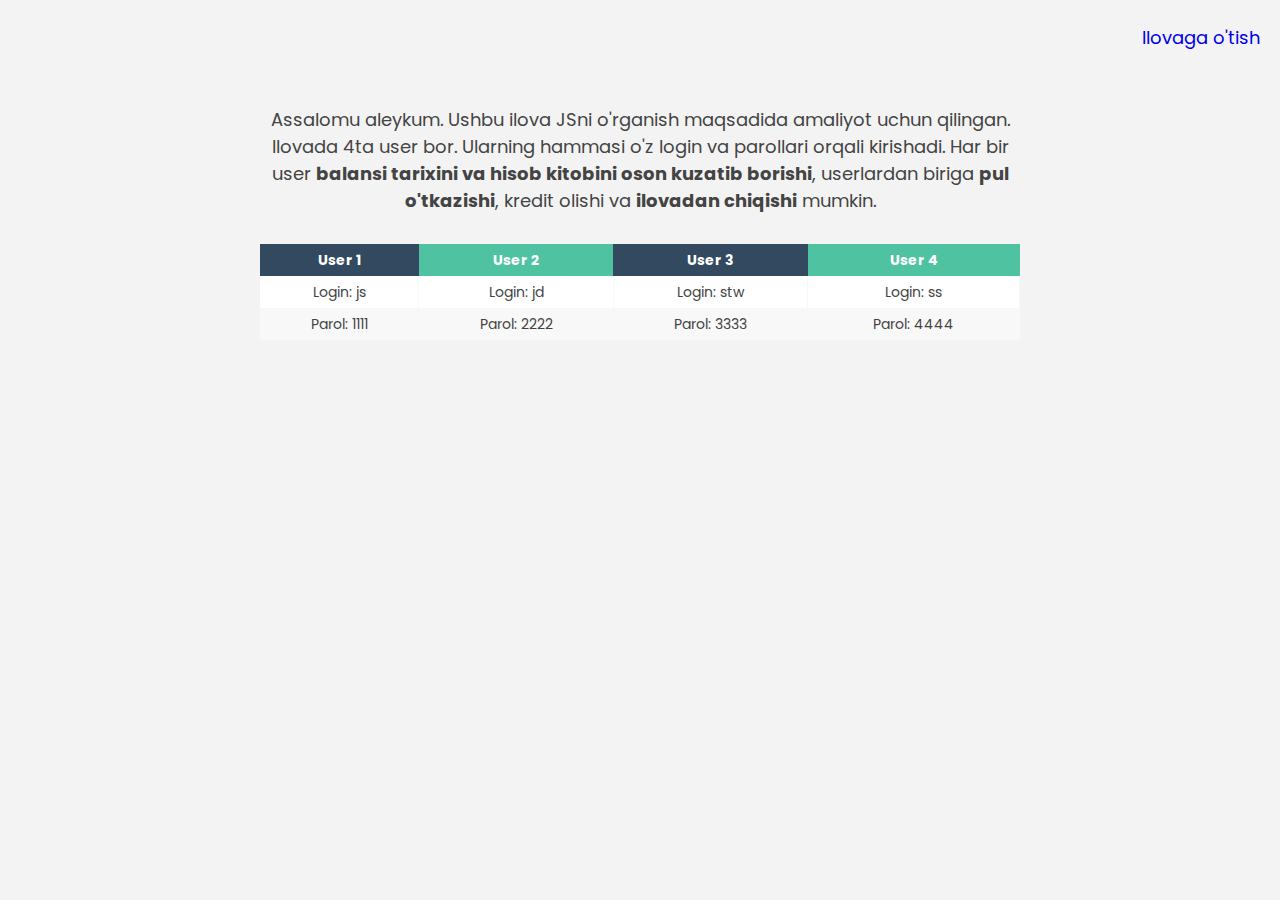
<file: index.html>
<!DOCTYPE html>
<html lang="uz">
<head>
    <meta charset="UTF-8">
    <meta http-equiv="X-UA-Compatible" content="IE=edge">
    <meta name="viewport" content="width=device-width, initial-scale=1.0">
    <title>Bankist</title>
    
    <!-- Font -->
    <link href="https://fonts.googleapis.com/css?family=Poppins:400,500,600&display=swap" rel="stylesheet"/>
    
    <!-- STYLES -->
    <link rel="stylesheet" href="css/normalize.css">
    <link rel="stylesheet" href="css/main.css">
</head>
<body>
    
    <!-- Header -->
    <header class="header">
        <div class="header-container container">
            <a class="app-link" href="app.html">Ilovaga o'tish</a>
        </div>
    </header>
    
    <main class="main">
        <div class="main-container container">
            <p class="main-text">Assalomu aleykum. Ushbu ilova JSni o'rganish maqsadida amaliyot uchun qilingan. Ilovada 4ta user bor. Ularning hammasi o'z login va parollari orqali kirishadi. Har bir user <strong>balansi tarixini va hisob kitobini oson kuzatib borishi</strong>, userlardan biriga <strong>pul o'tkazishi</strong>, kredit olishi va <strong>ilovadan chiqishi</strong> mumkin.</p>
            
            <!-- Table -->
            <table class="table">
                <thead>
                    <tr>
                        <th>User 1</th>
                        <th>User 2</th>
                        <th>User 3</th>
                        <th>User 4</th>
                    </tr>
                </thead>
                <tbody>
                    <tr>
                        <td>Login: js</td>
                        <td>Login: jd</td>
                        <td>Login: stw</td>
                        <td>Login: ss</td>
                    </tr>
                    <tr>
                        <td>Parol: 1111</td>
                        <td>Parol: 2222</td>
                        <td>Parol: 3333</td>
                        <td>Parol: 4444</td>
                    </tr>
                    <tbody>
                    </table>
                </div>
            </main>
            
        </body>
        </html>
</file>
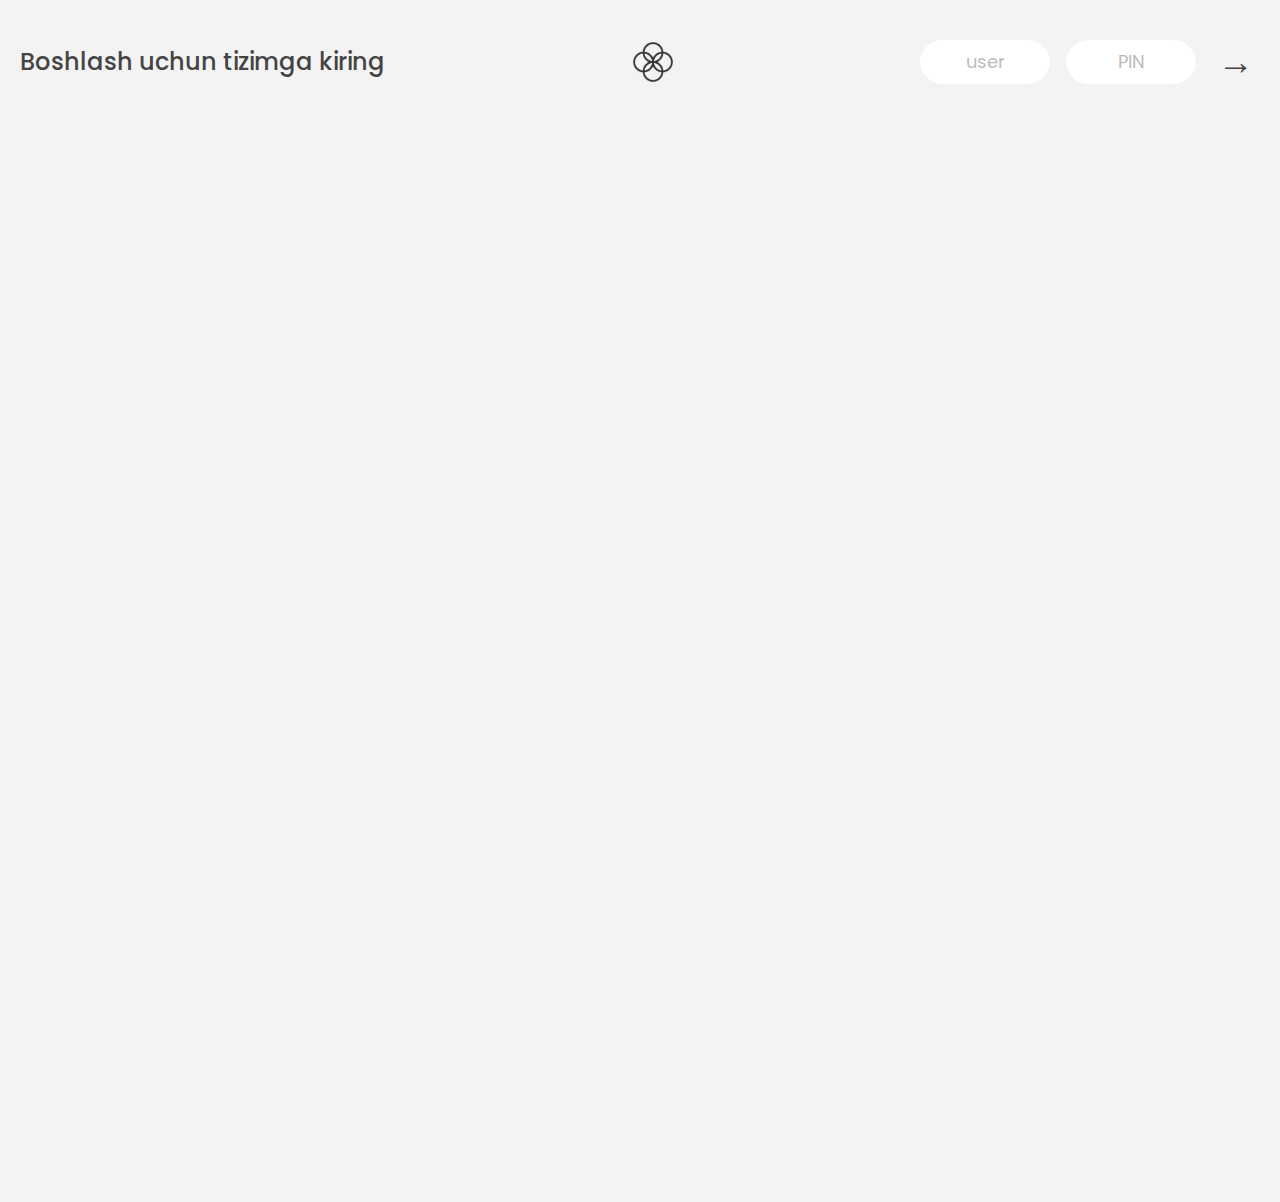
<file: app.html>
<!DOCTYPE html>
<html lang="uz">
<head>
    <meta charset="UTF-8">
    <meta http-equiv="X-UA-Compatible" content="IE=edge">
    <meta name="viewport" content="width=device-width, initial-scale=1.0">
    <title>Bankist</title>
    
    <!-- Font -->
    <link href="https://fonts.googleapis.com/css?family=Poppins:400,500,600&display=swap" rel="stylesheet"/>
    
    <!-- STYLES -->
    <link rel="stylesheet" href="css/normalize.css">
    <link rel="stylesheet" href="css/main.css">
</head>
<body>
    
    <!-- TOP NAVIGATION -->
    <nav class="nav-container container">
        <p class="welcome">Boshlash uchun tizimga kiring</p>
        <img src="./img/logo.png" alt="Logo" class="logo" />
        <form class="login">
            <input
            type="text"
            placeholder="user"
            class="login__input login__input--user"
            />
            
            <input
            type="text"
            placeholder="PIN"
            maxlength="4"
            class="login__input login__input--pin"
            />
            <button class="login__btn">&rarr;</button>
        </form>
    </nav>
    
    <main class="app-container container">
        <div class="app-wrapper">
            <!-- BALANCE -->
            <div class="balance">
                <div>
                    <p class="balance__label">Joriy balans</p>
                    <p class="balance__date">
                        <span class="date">05/03/2037</span>
                    </p>
                </div>
                <p class="balance__value">0000€</p>
            </div>
            <!-- MOVEMENTS -->
            <div class="movements">
                <div class="movements__row">
                    <div class="movements__type movements__type--kirim">2 kirim</div>
                    <div class="movements__date">3 days ago</div>
                    <div class="movements__value">4 000€</div>
                </div>
                <div class="movements__row">
                    <div class="movements__type movements__type--chiqim">
                        1 chiqim
                    </div>
                    <div class="movements__date">24/01/2037</div>
                    <div class="movements__value">-378€</div>
                </div>
            </div>
            <!-- SUMMARY -->
            <div class="summary">
                <p class="summary__label">Kirim</p>
                <p class="summary__value summary__value--in">0000€</p>
                <p class="summary__label">Chiqim</p>
                <p class="summary__value summary__value--out">0000€</p>
                <p class="summary__label">Interest</p>
                <p class="summary__value summary__value--interest">0000€</p>
                <button class="btn--sort">&downarrow; Saralash</button>
            </div>
            <!-- OPERATION: TRANSFERS -->
            <div class="operation operation--transfer">
                <h2>Pul o'tkazish</h2>
                <form class="form form--transfer">
                    <input type="text" class="form__input form__input--to" />
                    <input type="number" class="form__input form__input--amount" />
                    <button class="form__btn form__btn--transfer">&rarr;</button>
                    <label class="form__label">ga o'tkazish</label>
                    <label class="form__label">Miqdori</label>
                </form>
            </div>
            <!-- OPERATION: LOAN -->
            <div class="operation operation--loan">
                <h2>Kredit so'rash</h2>
                <form class="form form--loan">
                    <input type="number" class="form__input form__input--loan-amount" />
                    <button class="form__btn form__btn--loan">&rarr;</button>
                    <label class="form__label form__label--loan">Miqdori(kirimning 10barobaricha)</label>
                </form>
            </div>
            <!-- OPERATION: CLOSE -->
            <div class="operation operation--close">
                <h2>Hisobni yopish</h2>
                <form class="form form--close">
                    <input type="text" class="form__input form__input--user" />
                    <input
                    type="password"
                    maxlength="6"
                    class="form__input form__input--pin"
                    />
                    <button class="form__btn form__btn--close">&rarr;</button>
                    <label class="form__label">Userni kiriting</label>
                    <label class="form__label">PINni kiriting</label>
                </form>
            </div>
            <!-- LOGOUT TIMER -->
            <p class="logout-timer">
                Siz tizimdan <span class="timer">05:00</span> chiqasiz 
            </p>
        </div>
    </main>
    
    <script src="main.js"></script>
</body>
</html>
</file>
<file: css/main.css>
html {
    height: 100%;
    scroll-behavior: smooth;
    box-sizing: border-box;
}

*,
*::before,
*::after {
    box-sizing: inherit;
}

*:focus {
    outline: 3px dashed #333;
    outline-offset: 3px;
}

body {
    display: flex;
    flex-direction: column;
    height: 100vh;
    background-color: #f3f3f3;
    font-family: "Poppins", "Arial", sans-serif;
    font-style: normal;
    font-weight: normal;
    font-size: 14px;
    line-height: 16px;
    color: #444;
}

img {
    max-width: 100%;
    height: auto;
}

a {
    display: inline-block;
    text-decoration: none;
}

.container {
    width: 100%;
    max-width: 1440px;
    padding-left: 20px;
    padding-right: 20px;
    margin-left: auto;
    margin-right: auto;
}

.main-content {
    flex-grow: 1;
}

/* Header */
.header {
    padding-top: 30px;
    padding-bottom: 30px;
}

.header-container {
    display: flex;
    justify-content: end;
    align-items: center;
}

.app-link {
    font-size: 18px;
}

.app-link:hover {
    color: #444;
}

/* Main */
.main {
    padding-top: 30px;
    padding-bottom: 70px;
}

.main-container {
    width: 100%;
    max-width: 800px;
}

.main-text {
    font-size: 18px;
    line-height: 1.5;
    text-align: center;
    margin-top: 0;
    margin-bottom: 30px;
}

/* Table Styles */

.table {
    border-radius: 5px;
    font-size: 14px;
    font-weight: normal;
    border: none;
    border-collapse: collapse;
    width: 100%;
    max-width: 100%;
    white-space: nowrap;
    background-color: white;
}

td, th {
    text-align: center;
    padding: 8px;
}

th {
    color: #ffffff;
    background-color: #4FC3A1; 
}

th:nth-child(odd) {
    color: #ffffff;
    background-color: #324960;
}

td {
    border-right: 1px solid #f8f8f8;
    font-size: 14px; 
}

tr:nth-child(even) {
    background-color: #F8F8F8;
}

/* App */
.nav-container {
    display: flex;
    justify-content: space-between;
    align-items: center;
    padding-top: 30px;
    padding-bottom: 30px;
}

.welcome {
    font-size: 24px;
    font-weight: 500;
}

.logo {
    width: 40px;
    height: 40px;
}

.login {
    display: flex;
}

.login__input {
    border: none;
    padding: 8px 16px;
    font-size: 18px;
    text-align: center;
    width: 130px;
    border-radius: 30px;
    margin-right: 16px;
    border: 1px solid #fff;
    transition: all 0.3s;
}

.login__input:focus {
    outline: none;
    border: 1px solid #ccc;
}

.login__input::placeholder {
    color: #bbb;
}

.login__btn {
    border: none;
    background: none;
    font-size: 36px;
    color: inherit;
    cursor: pointer;
    transition: all 0.3s;
}

.login__btn:hover,
.login__btn:focus,
.btn--sort:hover,
.btn--sort:focus {
    outline: none;
    color: #777;
}

/* MAIN */
.app-wrapper {
    position: relative;
    max-width: 100rem;
    display: grid;
    grid-template-columns: 4fr 3fr;
    grid-template-rows: auto repeat(3, 15rem) auto;
    gap: 2rem;
    
    /* NOTE This creates the fade in/out anumation */
    opacity: 0;
    transition: all 1s;
}

.balance {
    grid-column: 1 / span 2;
    display: flex;
    align-items: flex-end;
    justify-content: space-between;
}

.balance__label {
    font-size: 2.2rem;
    font-weight: 500;
    margin-bottom: -0.2rem;
}

.balance__date {
    font-size: 1.4rem;
    color: #888;
}

.balance__value {
    font-size: 3.5rem;
    font-weight: 400;
}

/* MOVEMENTS */
.movements {
    grid-row: 2 / span 3;
    background-color: #fff;
    border-radius: 1rem;
    overflow: scroll;
}

.movements__row {
    padding: 1.75rem 3rem;
    display: flex;
    align-items: center;
    border-bottom: 1px solid #eee;
}

.movements__type {
    font-size: 1.1rem;
    text-transform: uppercase;
    font-weight: 500;
    color: #fff;
    padding: 0.4rem 2rem;
    border-radius: 10rem;
    margin-right: 2rem;
}

.movements__date {
    font-size: 1.1rem;
    text-transform: uppercase;
    font-weight: 500;
    color: #666;
}

.movements__type--kirim {
    background-image: linear-gradient(to top left, #39b385, #9be15d);
}

.movements__type--chiqim {
    background-image: linear-gradient(to top left, #e52a5a, #ff585f);
}

.movements__value {
    font-size: 1.7rem;
    margin-left: auto;
}

/* SUMMARY */
.summary {
    grid-row: 5 / 6;
    display: flex;
    align-items: center;
    padding: 0 0.3rem;
    margin-top: 1rem;
}

.summary__label {
    font-size: 1.2rem;
    font-weight: 500;
    text-transform: uppercase;
    margin-right: 0.8rem;
}

.summary__value {
    font-size: 2.2rem;
    margin-right: 2.5rem;
}

.summary__value--in,
.summary__value--interest {
    color: #66c873;
}

.summary__value--out {
    color: #f5465d;
}

.btn--sort {
    margin-left: auto;
    border: none;
    background: none;
    font-size: 1.3rem;
    font-weight: 500;
    cursor: pointer;
}

/* OPERATIONS */
.operation {
    border-radius: 1rem;
    padding: 2rem 3rem;
    color: #333;
}

.operation--transfer {
    background-image: linear-gradient(to top left, #ffb003, #ffcb03);
}

.operation--loan {
    background-image: linear-gradient(to top left, #39b385, #9be15d);
}

.operation--close {
    background-image: linear-gradient(to top left, #e52a5a, #ff585f);
}

h2 {
    margin-bottom: 1.5rem;
    font-size: 1.7rem;
    font-weight: 600;
    color: #333;
}

.form {
    display: grid;
    grid-template-columns: 2.5fr 2.5fr 1fr;
    grid-template-rows: auto auto;
    gap: 0.4rem 1rem;
}

/* Exceptions for interst */
.form.form--loan {
    grid-template-columns: 2.5fr 1fr 2.5fr;
}
.form__label--loan {
    font-size: 18px;
    line-height: 1.2;
    grid-row: 2;
}
/* End exceptions */

.form__input {
    width: 100%;
    border: none;
    background-color: rgba(255, 255, 255, 0.4);
    font-family: inherit;
    font-size: 1.5rem;
    text-align: center;
    color: #333;
    padding: 0.3rem 1rem;
    border-radius: 0.7rem;
    transition: all 0.3s;
}

.form__input:focus {
    outline: none;
    background-color: rgba(255, 255, 255, 0.6);
}

.form__label {
    font-size: 1.3rem;
    text-align: center;
}

.form__btn {
    border: none;
    border-radius: 0.7rem;
    font-size: 1.8rem;
    background-color: #fff;
    cursor: pointer;
    transition: all 0.3s;
}

.form__btn:focus {
    outline: none;
    background-color: rgba(255, 255, 255, 0.8);
}

.logout-timer {
    padding: 0 0.3rem;
    margin-top: 1.9rem;
    text-align: right;
    font-size: 1.25rem;
}

.timer {
    font-weight: 600;
}

/* Responsive */
@media (max-width: 768px) {
    .header {
        padding-top: 20px;
        padding-bottom: 20px;
    }
    
    .main {
        padding-top: 20px;
        padding-bottom: 70px;
    }
    .app-link {
        font-size: 14px;
    }
    
    .main-text {
        font-size: 14px;
    }
    
    th, td {
        padding: 4px;
        font-size: 12px;
    }
    
    .welcome{
        display: none;
    }
    form{
        display: flex;
        align-items: center;
    }
    .login__input{
        width: 100px;
        height: 2rem;
    }
    .app-wrapper{
        position: relative;
        width: 100%;
        display: flex;
        flex-direction: column;
        gap: 2.5rem;
    }
    .summary{
        width: 100%;
    }
    .summary p{
        font-size: 1rem;
    }
}

@media(max-width: 576px){
    .summary{
        display: flex;
        justify-content: center;
        align-items: center;
        padding: 0;
        margin: 0 auto;
    }
    .summary p{
        font-size: .8rem;
    }
    .btn--sort{
        position: absolute;
        margin-top: -4rem;
        text-align: center;
    }
    .movements__row {
        padding: 1.2rem;
    }
    .movements__value{
        font-size: 1rem;
    }
    .movements__type{
        font-size: .8rem;
    }
    .balance__value{
        font-size: 2rem;
    }
    .balance__label{
        font-size: 1.5rem;
    }
    .operation h2{
        font-size: 1.5rem;
    }
    .form__input{
        padding: .1rem;
    }
    .form__btn{
        font-size: 1rem;
        padding: .3rem;
    }
    .form__label{
        font-size: 1rem;
    }
}
@media(max-width: 450px){
    .summary p{
        font-size: .6rem;
    }
    .operation h2{
        font-size: 1.2rem;
    }
    .form__input{
        padding: .3rem;
        font-size: 1rem;
    }
    .form__btn{
        font-size: 1rem;
        padding: .3rem;
    }
    .form__label{
        font-size: .8rem;
    }
    .summary__value{
        font-size: .8rem;
        padding: 0;
        margin-right: 2rem;
    }
}
@media(max-width: 400px){
    .login__input{
        width: 80px;
        height: 1rem;
        padding: 12px;
        font-size: 1rem;
        margin: 0 0 0 .5rem;        
    }
    .login__btn{
        font-size: 1.5rem;
    }
    .balance__label{
        font-size: 1rem;
    }
    .summary__value{
        font-size: .8rem;
        padding: 0;
        margin-right: 1rem;
    }
    .date{
        font-size: 1rem;
    }
    .balance__value{
        font-size: 2rem;
    }
    .movements__type{
        padding: .4rem 1rem;
    }
}
</file>
